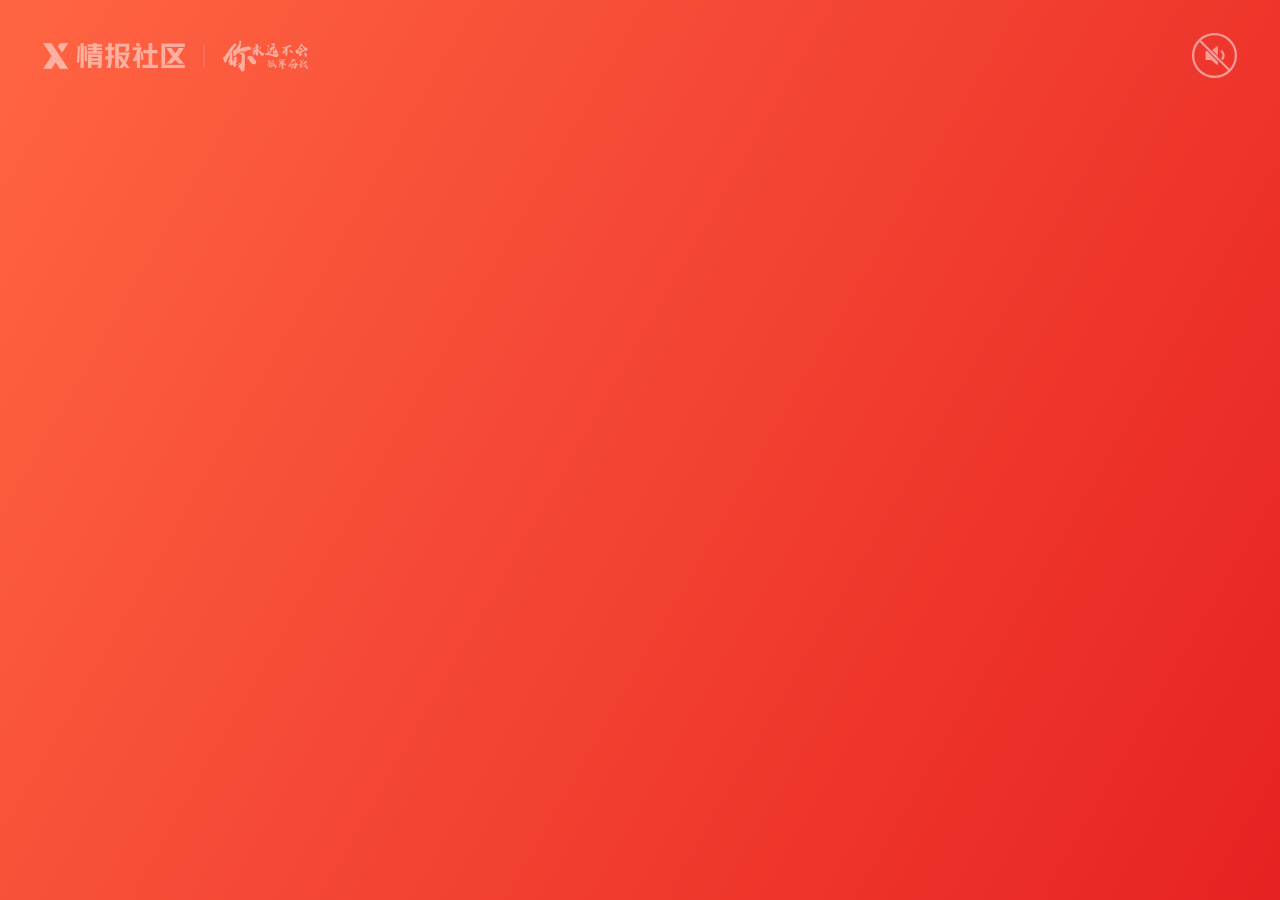
<file: index.html>
<html>
	<head>
		<meta http-equiv="Content-Type" content="text/html; charset=UTF-8">
		
		<link href="./main_f98ee91d.css" rel="stylesheet">
		<title>
			微步在线情报社区
		</title>
		<meta http-equiv="X-UA-Compatible" content="IE=edge,chrome=1">
		<meta name="description" content="微步在线情报社区">
		<link rel="icon" type="image/png" href="./xthreatbook.ico"
		sizes="64x64">
		<meta name="viewport" content="width=device-width,initial-scale=1,maximum-scale=1,user-scalable=no">
		<script defer="defer" src="./main_2cc083b0.js"></script>
		<style>
			#app { width: 100%; height: 100%; }
		</style>
	</head>
	<body onclick=bindBody()>
		<div id="app">
			<div class="index__hw-page-ex5lz index__animation-down-count-page-ehtJU">
				<audio loop controls id="bgMusic"  class="index__hw-audio-IZ-0w" 
				src="93e89bfbdbda33516a53.mp3">
				</audio>
				<div class="index__hw-content-tbj4n">
					<div class="index__hw-content-top-oPShW" id="idTop">
						<img src="./head.png" class="index__logo-ojwSQ">
						<div class="index__right-top-68TGb">
							<img src="./music.svg" class="index__music-icon-PBv0T">
							<div class="index__music-tip-d6LP8">
								音效关闭
							</div>
						</div>
					</div>
					<div class="index__hw-content-box-hH0za">
						<div class="index__count-down-box-59Fae">
						</div>
						<div class="index__middle-text-comp-bs-fS index__animation-middle-text-comp-QpLM9">
							<div class="index__middle-text-Eg8Ai index__middle-text-1-SrrF-">
								终于，结束了
							</div>
							<div class="index__more-1-5ArhX index__middle-text-Eg8Ai index__middle-text-2-XnUjJ">
								......
							</div>
							<div class="index__middle-text-Eg8Ai index__middle-text-3-NEmdP">
								劳累，欣慰，疲惫，喜悦，失落，沉默，苦闷，振奋
							</div>
							<div class="index__middle-text-Eg8Ai index__middle-text-4-4A47Q">
								百感交集，说不出的滋味
							</div>
							<div class="index__middle-text-Eg8Ai index__middle-text-5-UDJr1">
								想说的话很多，却不知从何说起
							</div>
							<div class="index__middle-text-Eg8Ai index__middle-text-6-qbVs2">
								想起一首诗，送给大家
							</div>
							<div class="index__middle-text-Eg8Ai index__middle-text-7-auesI">
								......
							</div>
						</div>
						<div class="index__poem-comp-6O-SG index__animation-poem-comp-3OUuh">
							<div>
								<img src="./xiake.svg" class="index__poem-title-PgFBb">
							</div>
							<div class="index__poem-list--9DJG">
								<div class="index__poem-item-hU1Lc index__poem-item-1-em6Uq">
									赵客缦胡缨，吴钩霜雪明&nbsp;&nbsp;&nbsp;&nbsp;银鞍照白马，飒沓如流星
								</div>
								<div class="index__poem-item-hU1Lc index__poem-item-2-FwpCz">
									十步杀一人，千里不留行&nbsp;&nbsp;&nbsp;&nbsp;事了拂衣去，深藏身与名
								</div>
								<div class="index__poem-item-hU1Lc index__poem-item-3-TPuNu">
									闲过信陵饮，脱剑膝前横&nbsp;&nbsp;&nbsp;&nbsp;将炙啖朱亥，持觞劝侯嬴
								</div>
								<div class="index__poem-item-hU1Lc index__poem-item-4-Pnq77">
									三杯吐然诺，五岳倒为轻&nbsp;&nbsp;&nbsp;&nbsp;眼花耳热后，意气素霓生
								</div>
								<div class="index__poem-item-hU1Lc index__poem-item-5-XEahN">
									救赵挥金槌，邯郸先震惊&nbsp;&nbsp;&nbsp;&nbsp;千秋二壮士，烜赫大梁城
								</div>
								<div class="index__poem-item-hU1Lc index__poem-item-6-xb4A0">
									纵死侠骨香，不惭世上英&nbsp;&nbsp;&nbsp;&nbsp;谁能书阁下，白首太玄经
								</div>
							</div>
						</div>
						<div class="index__thank-comp-b5C73 index__animation-thank-comp-nvKja">
							<div>
								<div class="index__thank-title-KSQVj">
									X情报社区特别鸣谢
								</div>
								<div class="index__thank-content-box-8Hi0Y">
									<div class="index__thank-content-lzQZy">
										<div class="index__thank-content-title-RnpsH">
											情报共享组
										</div>
										<div class="index__thank-content-tip--zr58">
											<div class="index__divider-rrP9J index__left-divider-Wr4nb">
											</div>
											威胁预警分享情报的战友
											<div class="index__divider-rrP9J index__right-divider-T3Qf6">
											</div>
										</div>
										<div class="index__intell-list-PXwNJ">
											<div class="index__thank-item-1wikr">
												赤**情报
											</div>
											<div class="index__thank-item-1wikr">
												dab**ogeya
											</div>
											<div class="index__thank-item-1wikr">
												XA**r
											</div>
											<div class="index__thank-item-1wikr">
												Jas**jiang
											</div>
											<div class="index__thank-item-1wikr">
												pud**ng2
											</div>
											<div class="index__thank-item-1wikr">
												sg**112
											</div>
											<div class="index__thank-item-1wikr">
												c**q
											</div>
											<div class="index__thank-item-1wikr">
												0x**17
											</div>
											<div class="index__thank-item-1wikr">
												姬**野
											</div>
											<div class="index__thank-item-1wikr">
												成熟**力
											</div>
											<div class="index__thank-item-1wikr">
												张三**锅
											</div>
											<div class="index__thank-item-1wikr">
												km**yyg
											</div>
											<div class="index__thank-item-1wikr">
												Ob**dian
											</div>
											<div class="index__thank-item-1wikr">
												ja**y
											</div>
											<div class="index__thank-item-1wikr">
												樱**落
											</div>
											<div class="index__thank-item-1wikr">
												小哥**工作
											</div>
											<div class="index__thank-item-1wikr">
												d**04
											</div>
											<div class="index__thank-item-1wikr">
												czy**19
											</div>
											<div class="index__thank-item-1wikr">
												时光**逆
											</div>
											<div class="index__thank-item-1wikr">
												FH**1
											</div>
											<div class="index__thank-item-1wikr">
												h**h
											</div>
											<div class="index__thank-item-1wikr">
												vb**ua
											</div>
											<div class="index__thank-item-1wikr">
												songx**iang
											</div>
											<div class="index__thank-item-1wikr">
												lur**r27
											</div>
											<div class="index__thank-item-1wikr">
												cnb**you
											</div>
											<div class="index__thank-item-1wikr">
												th**y1
											</div>
											<div class="index__thank-item-1wikr">
												zj**j
											</div>
											<div class="index__thank-item-1wikr">
												te**h
											</div>
											<div class="index__thank-item-1wikr">
												aso**mo
											</div>
											<div class="index__thank-item-1wikr">
												dou**kang
											</div>
											<div class="index__thank-item-1wikr">
												今夜**虎
											</div>
											<div class="index__thank-item-1wikr">
												疑是**落9天
											</div>
											<div class="index__thank-item-1wikr">
												不**致
											</div>
											<div class="index__thank-item-1wikr">
												小太**unny
											</div>
											<div class="index__thank-item-1wikr">
												hh2**1
											</div>
											<div class="index__thank-item-1wikr">
												WD**T
											</div>
											<div class="index__thank-item-1wikr">
												hw**cde
											</div>
											<div class="index__thank-item-1wikr">
												we**ee
											</div>
											<div class="index__thank-item-1wikr">
												实**王
											</div>
											<div class="index__thank-item-1wikr">
												ka**enn
											</div>
											<div class="index__thank-item-1wikr">
												小咸**鱼
											</div>
											<div class="index__thank-item-1wikr">
												Gu**L
											</div>
											<div class="index__thank-item-1wikr">
												s0**6
											</div>
											<div class="index__thank-item-1wikr">
												K**t
											</div>
											<div class="index__thank-item-1wikr">
												loi**ky
											</div>
											<div class="index__thank-item-1wikr">
												Kee**Fighting
											</div>
											<div class="index__thank-item-1wikr">
												Anx**sX
											</div>
											<div class="index__thank-item-1wikr">
												Tro**M
											</div>
											<div class="index__thank-item-1wikr">
												Qdie**CS8
											</div>
											<div class="index__thank-item-1wikr">
												tm**y
											</div>
											<div class="index__thank-item-1wikr">
												xia**n672
											</div>
											<div class="index__thank-item-1wikr">
												暮**黎
											</div>
											<div class="index__thank-item-1wikr">
												wo**uo
											</div>
											<div class="index__thank-item-1wikr">
												撒**卡
											</div>
											<div class="index__thank-item-1wikr">
												xx_**b_c
											</div>
											<div class="index__thank-item-1wikr">
												Pau**nia
											</div>
											<div class="index__thank-item-1wikr">
												luc**ing
											</div>
											<div class="index__thank-item-1wikr">
												you**sh
											</div>
											<div class="index__thank-item-1wikr">
												Le**sy
											</div>
											<div class="index__thank-item-1wikr">
												rica**o_mao
											</div>
											<div class="index__thank-item-1wikr">
												Y**ec
											</div>
											<div class="index__thank-item-1wikr">
												vis**ria
											</div>
											<div class="index__thank-item-1wikr">
												cla**cc
											</div>
											<div class="index__thank-item-1wikr">
												sha**le11
											</div>
											<div class="index__thank-item-1wikr">
												x-t**t_Z
											</div>
											<div class="index__thank-item-1wikr">
												yf**ll
											</div>
											<div class="index__thank-item-1wikr">
												小**地瓜
											</div>
											<div class="index__thank-item-1wikr">
												M**2fs
											</div>
											<div class="index__thank-item-1wikr">
												la**im
											</div>
											<div class="index__thank-item-1wikr">
												A**j
											</div>
											<div class="index__thank-item-1wikr">
												唐**晨
											</div>
											<div class="index__thank-item-1wikr">
												Ru**an
											</div>
											<div class="index__thank-item-1wikr">
												T0**o
											</div>
											<div class="index__thank-item-1wikr">
												jie**ba
											</div>
											<div class="index__thank-item-1wikr">
												ec**SJFZL8
											</div>
											<div class="index__thank-item-1wikr">
												dsb**68
											</div>
											<div class="index__thank-item-1wikr">
												ZA**99
											</div>
											<div class="index__thank-item-1wikr">
												暮色****htNight
											</div>
											<div class="index__thank-item-1wikr">
												7**7
											</div>
											<div class="index__thank-item-1wikr">
												kid**123
											</div>
											<div class="index__thank-item-1wikr">
												zhu***ang7
											</div>
											<div class="index__thank-item-1wikr">
												de**eye
											</div>
											<div class="index__thank-item-1wikr">
												qq**sr
											</div>
											<div class="index__thank-item-1wikr">
												Rv**pNO
											</div>
											<div class="index__thank-item-1wikr">
												jinh**zcp
											</div>
											<div class="index__thank-item-1wikr">
												H_**ot
											</div>
											<div class="index__thank-item-1wikr">
												Yu**ipix
											</div>
											<div class="index__thank-item-1wikr">
												天**熊猫
											</div>
											<div class="index__thank-item-1wikr">
												Lin**ng
											</div>
											<div class="index__thank-item-1wikr">
												逢**卿
											</div>
											<div class="index__thank-item-1wikr">
												薛亚**迷妹
											</div>
											<div class="index__thank-item-1wikr">
												校**长
											</div>
											<div class="index__thank-item-1wikr">
												小丸**爸
											</div>
											<div class="index__thank-item-1wikr">
												chu***ang
											</div>
											<div class="index__thank-item-1wikr">
												LiuJ**iao
											</div>
											<div class="index__thank-item-1wikr">
												带**弟
											</div>
											<div class="index__thank-item-1wikr">
												范***飞
											</div>
											<div class="index__thank-item-1wikr">
												yn***188
											</div>
											<div class="index__thank-item-1wikr">
												爱打***英俊
											</div>
											<div class="index__thank-item-1wikr">
												WB**138
											</div>
											<div class="index__thank-item-1wikr">
												纯**公子
											</div>
											<div class="index__thank-item-1wikr">
												c**e
											</div>
											<div class="index__thank-item-1wikr">
												fen**HK
											</div>
											<div class="index__thank-item-1wikr">
												yub***eys
											</div>
											<div class="index__thank-item-1wikr">
												m**c
											</div>
											<div class="index__thank-item-1wikr">
												816***a600
											</div>
											<div class="index__thank-item-1wikr">
												sunp***b2c
											</div>
											<div class="index__thank-item-1wikr">
												dan***au
											</div>
											<div class="index__thank-item-1wikr">
												D0***in
											</div>
											<div class="index__thank-item-1wikr">
												me****amr
											</div>
											<div class="index__thank-item-1wikr">
												ma***ix
											</div>
											<div class="index__thank-item-1wikr">
												风***如昔
											</div>
											<div class="index__thank-item-1wikr">
												Ev***abbit
											</div>
											<div class="index__thank-item-1wikr">
												va**ei
											</div>
											<div class="index__thank-item-1wikr">
												希***莱特
											</div>
										</div>
										<div class="index__thank-content-title-RnpsH index__atmosphere-title-otOi-">
											气氛活跃组
										</div>
										<span class="index__thank-content-tip--zr58">
											<div class="index__divider-rrP9J index__left-divider-Wr4nb">
											</div>
											鼓动士气带来欢乐的战友
											<div class="index__divider-rrP9J index__right-divider-T3Qf6">
											</div>
										</span>
										<div class="index__intell-list-PXwNJ">
											<div class="index__thank-item-1wikr">
												404***md
											</div>
											<div class="index__thank-item-1wikr">
												冰**尘
											</div>
											<div class="index__thank-item-1wikr">
												x**u
											</div>
											<div class="index__thank-item-1wikr">
												h**y
											</div>
											<div class="index__thank-item-1wikr">
												cm**1
											</div>
											<div class="index__thank-item-1wikr">
												De***aul
											</div>
											<div class="index__thank-item-1wikr">
												并**瓦
											</div>
											<div class="index__thank-item-1wikr">
												Y5**KO
											</div>
											<div class="index__thank-item-1wikr">
												sol***ncc
											</div>
											<div class="index__thank-item-1wikr">
												wa***unjie
											</div>
											<div class="index__thank-item-1wikr">
												lizh**11
											</div>
											<div class="index__thank-item-1wikr">
												内网**鸡
											</div>
											<div class="index__thank-item-1wikr">
												考不**琪不改名
											</div>
											<div class="index__thank-item-1wikr">
												麦**浩
											</div>
											<div class="index__thank-item-1wikr">
												flz**qc
											</div>
											<div class="index__thank-item-1wikr">
												Rab***_Scan
											</div>
											<div class="index__thank-item-1wikr">
												一颗**柠檬
											</div>
											<div class="index__thank-item-1wikr">
												a**v
											</div>
											<div class="index__thank-item-1wikr">
												普通的***普通的尖叫
											</div>
											<div class="index__thank-item-1wikr">
												打破**问到底
											</div>
											<div class="index__thank-item-1wikr">
												yu***wo
											</div>
											<div class="index__thank-item-1wikr">
												山水**逢星城
											</div>
										</div>
										<div class="index__thank-content-title-RnpsH index__atmosphere-title-otOi-">
											文艺创作组
										</div>
										<div class="index__thank-content-tip--zr58">
											<div class="index__divider-rrP9J index__left-divider-Wr4nb">
											</div>
											才气过人坚持创作的战友
											<div class="index__divider-rrP9J index__right-divider-T3Qf6">
											</div>
										</div>
										<div class="index__intell-list-PXwNJ">
											<div class="index__thank-item-1wikr">
												HlM***kvG5
											</div>
											<div class="index__thank-item-1wikr">
												PA***T-KALI
											</div>
											<div class="index__thank-item-1wikr">
												陈**秀
											</div>
											<div class="index__thank-item-1wikr">
												Th**pBo
											</div>
											<div class="index__thank-item-1wikr">
												困*
											</div>
											<div class="index__thank-item-1wikr">
												ni**a
											</div>
											<div class="index__thank-item-1wikr">
												Gai***u_Zi
											</div>
											<div class="index__thank-item-1wikr">
												hh**11
											</div>
											<div class="index__thank-item-1wikr">
												wa***unjie
											</div>
											<div class="index__thank-item-1wikr">
												jd**ng
											</div>
											<div class="index__thank-item-1wikr">
												Ru**an
											</div>
											<div class="index__thank-item-1wikr">
												ha***ion
											</div>
											<div class="index__thank-item-1wikr">
												H0***0n
											</div>
											<div class="index__thank-item-1wikr">
												白*
											</div>
											<div class="index__thank-item-1wikr">
												tz**23
											</div>
										</div>
										<div class="index__thank-content-title-RnpsH index__atmosphere-title-otOi-">
											纪律督查组
										</div>
										<div class="index__thank-content-tip--zr58">
											<div class="index__divider-rrP9J index__left-divider-Wr4nb">
											</div>
											激浊扬清维护风气的战友
											<div class="index__divider-rrP9J index__right-divider-T3Qf6">
											</div>
										</div>
										<div class="index__intell-list-PXwNJ">
											<div class="index__thank-item-1wikr">
												Bla**_low
											</div>
											<div class="index__thank-item-1wikr">
												长泽**妹
											</div>
											<div class="index__thank-item-1wikr">
												耶**路
											</div>
											<div class="index__thank-item-1wikr">
												ha**1588
											</div>
											<div class="index__thank-item-1wikr">
												国**1号
											</div>
											<div class="index__thank-item-1wikr">
												白帽**叔
											</div>
											<div class="index__thank-item-1wikr">
												mo**cker
											</div>
											<div class="index__thank-item-1wikr">
												Rai**inG
											</div>
										</div>
										<div class="index__thank-content-title-RnpsH index__atmosphere-title-otOi-">
											幕后支持组
										</div>
										<div class="index__intell-list-PXwNJ index__benhind-list-nFdWZ">
											<div class="index__thank-item-1wikr">
												谢幺
											</div>
											<div class="index__thank-item-1wikr">
												海洋
											</div>
											<div class="index__thank-item-1wikr">
												萍萍
											</div>
										</div>
										<div class="index__x-text-doOR7">
											X项目组全体成员
										</div>
									</div>
								</div>
								<div class="index__thank-everyone-text-s-HtR">
									致&nbsp;敬&nbsp;每&nbsp;一&nbsp;位&nbsp;坚&nbsp;守&nbsp;15&nbsp;天&nbsp;的&nbsp;你&nbsp;!
								</div>
								<div class="index__cover-content-AFdvP">
								</div>
							</div>
						</div>
						<div class="index__end-comp-RVWWG index__animation-end-comp-DF2XE">
							<div>
								<img src="./6ebc4c02572b28dcbe41.png" class="index__end-icon-pFjz4">
								<div>
									<img src="./seeyou.svg" class="index__text-icon-4Je-m">
								</div>
								<div class="index__end-text-qKAf7">
									<div>
										<div>
											明天之后，你我各归岗位。太阳照常升起，小王背着双肩包挤地铁，小李又在客户现场逢着一位心仪的姑娘。人来车往，岁月静好，一切如常。
										</div>
										<div>
											海水冲刷沙滩，这十五天的一切，仿佛从来没发生过。但是某个时刻，也许你我会记起，我们曾共同在中国网络空间留下一页红蓝色的篇章，刻下攻与防的痕迹。
										</div>
										<div>
											战斗是为了永久的和平。无论如何，世界已经因为这场不见硝烟的演习而永久性改变。
										</div>
										<div>
											功成不必在我，功成必定有我。其中故事，我们来日再续。
										</div>
									</div>
								</div>
							</div>
						</div>
					</div>
				</div>
				<div class="index__fire-box-ALpuF index__animation-fire-box-88UmS">
					<div class="index__fire-work-comp-JpfCw index__firework-animation-out_con-EJfal">
						<div class="index__firework_con-iPVE4 index__firework-animation-in_con-hA1-g">
							<canvas width="1366" height="657">
							</canvas>
						</div>
					</div>
				</div>
			</div>
		</div>
	</body>

</html>
</file>
<file: main_f98ee91d.css>
.index__fire-work-comp-JpfCw {
	width:100%;
	height:100%;
	transition:4s opacity
}
.index__firework_con-iPVE4 {
	position:fixed;
	top:0;
	left:0;
	right:0;
	bottom:0;
	width:100%;
	height:100vh;
	opacity:0;
	transition:1s opacity
}
.index__firework-animation-in_con-hA1-g {
	opacity:1
}
.index__firework-animation-out_con-EJfal {
	opacity:0
}
.index__poem-comp-6O-SG {
	text-align:center;
	color:#fff
}
.index__poem-comp-6O-SG.index__animation-poem-comp-3OUuh {
	animation:22s index__openPoem-tlCw5 linear 20s;
	animation-fill-mode:forwards;
	opacity:0
}
.index__poem-comp-6O-SG .index__poem-title-PgFBb {
	width:25vh;
	margin:12vh 0 3.5vh 0
}
.index__poem-comp-6O-SG .index__poem-list--9DJG {
	margin:0 auto;
	display:inline-block
}
.index__poem-comp-6O-SG .index__poem-list--9DJG .index__poem-item-hU1Lc {
	display:flex;
	align-items:center;
	margin:2vh 0 0 0;
	opacity:0;
	font-size:3vh;
	font-weight:700
}
.index__poem-comp-6O-SG .index__poem-list--9DJG .index__poem-item-1-em6Uq {
	animation:2s index__poemAnimation-kL54b linear 23s;
	animation-fill-mode:forwards
}
.index__poem-comp-6O-SG .index__poem-list--9DJG .index__poem-item-2-FwpCz {
	animation:2s index__poemAnimation-kL54b linear 25s;
	animation-fill-mode:forwards
}
.index__poem-comp-6O-SG .index__poem-list--9DJG .index__poem-item-3-TPuNu {
	animation:2s index__poemAnimation-kL54b linear 27s;
	animation-fill-mode:forwards
}
.index__poem-comp-6O-SG .index__poem-list--9DJG .index__poem-item-4-Pnq77 {
	animation:2s index__poemAnimation-kL54b linear 29s;
	animation-fill-mode:forwards
}
.index__poem-comp-6O-SG .index__poem-list--9DJG .index__poem-item-5-XEahN {
	animation:2s index__poemAnimation-kL54b linear 31s;
	animation-fill-mode:forwards
}
.index__poem-comp-6O-SG .index__poem-list--9DJG .index__poem-item-6-xb4A0 {
	animation:2s index__poemAnimation-kL54b linear 33s;
	animation-fill-mode:forwards
}
@-moz-keyframes index__poemAnimation-kL54b {
	0% {
	opacity:0
}
100% {
	opacity:1
}
}@-webkit-keyframes index__poemAnimation-kL54b {
	0% {
	opacity:0
}
100% {
	opacity:1
}
}@-o-keyframes index__poemAnimation-kL54b {
	0% {
	opacity:0
}
100% {
	opacity:1
}
}@keyframes index__poemAnimation-kL54b {
	0% {
	opacity:0
}
100% {
	opacity:1
}
}@-moz-keyframes index__openPoem-tlCw5 {
	0% {
	opacity:0
}
10% {
	opacity:1
}
90% {
	opacity:1
}
100% {
	opacity:0
}
}@-webkit-keyframes index__openPoem-tlCw5 {
	0% {
	opacity:0
}
10% {
	opacity:1
}
90% {
	opacity:1
}
100% {
	opacity:0
}
}@-o-keyframes index__openPoem-tlCw5 {
	0% {
	opacity:0
}
10% {
	opacity:1
}
90% {
	opacity:1
}
100% {
	opacity:0
}
}@keyframes index__openPoem-tlCw5 {
	0% {
	opacity:0
}
10% {
	opacity:1
}
90% {
	opacity:1
}
100% {
	opacity:0
}
}.index__thank-comp-b5C73 {
	text-align:center;
	position:absolute;
	top:100vh;
	left:50%;
	transform:translate3d(-50%,0,0) translateZ(0);
	color:#fff;
	opacity:0
}
.index__thank-comp-b5C73.index__animation-thank-comp-nvKja {
	animation:33s index__MoveThank-630hw linear 40.5s;
	animation-fill-mode:forwards;
	opacity:1;
	backface-visibility:hidden;
	-webkit-backface-visibility:hidden;
	-moz-backface-visibility:hidden;
	-ms-backface-visibility:hidden
}
.index__thank-comp-b5C73 .index__thank-title-KSQVj {
	font-size:2.6vh;
	font-weight:700;
	animation:2s index__closeThankTitle-mynkV linear 67s;
	animation-fill-mode:forwards;
	opacity:1
}
.index__thank-comp-b5C73 .index__thank-content-box-8Hi0Y {
	overflow:hidden
}
.index__thank-comp-b5C73 .index__thank-content-lzQZy {
	width:76.5vh;
	margin:0 auto;
	animation:22s index__MoveThankContent-9xTsg linear 48.72s;
	animation-fill-mode:forwards;
	backface-visibility:hidden;
	-webkit-backface-visibility:hidden;
	-moz-backface-visibility:hidden;
	-ms-backface-visibility:hidden
}
.index__thank-comp-b5C73 .index__thank-content-lzQZy .index__thank-content-title-RnpsH {
	font-size:1.96vh;
	margin:5.4vh 0 .87vh 0
}
.index__thank-comp-b5C73 .index__thank-content-lzQZy .index__thank-content-tip--zr58 {
	opacity:.5;
	font-size:1.3vh;
	display:inline-block;
	display:flex;
	align-items:center;
	justify-content:center;
	margin:2.5vh 0 4vh 0
}
.index__thank-comp-b5C73 .index__thank-content-lzQZy .index__divider-rrP9J {
	width:3vh;
	height:1px;
	background:#e0e0e0
}
.index__thank-comp-b5C73 .index__thank-content-lzQZy .index__left-divider-Wr4nb {
	margin-right:1vh
}
.index__thank-comp-b5C73 .index__thank-content-lzQZy .index__right-divider-T3Qf6 {
	margin-left:1vh
}
.index__thank-comp-b5C73 .index__thank-content-lzQZy .index__atmosphere-title-otOi- {
	margin-top:8.7vh
}
.index__thank-comp-b5C73 .index__thank-content-lzQZy .index__thank-item-1wikr {
	margin-top:1.3vh;
	color:rgba(255,255,255,.7);
	font-size:1.8vh
}
.index__thank-comp-b5C73 .index__thank-content-lzQZy .index__intell-list-PXwNJ {
	display:grid;
	grid-template-columns:1fr 1fr 1fr 1fr
}
.index__thank-comp-b5C73 .index__thank-content-lzQZy .index__benhind-list-nFdWZ {
	grid-template-columns:1fr 1fr 1fr
}
.index__thank-comp-b5C73 .index__thank-content-lzQZy .index__x-text-doOR7 {
	margin-top:2.5vh;
	font-size:1.75vh;
	color:rgba(255,255,255,.7)
}
.index__thank-comp-b5C73 .index__thank-everyone-text-s-HtR {
	color:#fff;
	font-size:5.5vh;
	opacity:0;
	animation:3s index__showThankEveryOne-ZtSaA 69.5s;
	animation-fill-mode:forwards;
	position:absolute;
	top:32vh;
	left:50%;
	transform:translate3d(-50%,-50%,0) translateZ(0);
	overflow:visible;
	white-space:nowrap
}
.index__thank-comp-b5C73 .index__cover-content-AFdvP {
	position:absolute;
	width:100%;
	height:10.9vh;
	background-image:linear-gradient(180deg,#1c0323 9%,rgba(28,3,35,0) 100%);
	top:3.27vh;
	opacity:0;
	animation:1s index__showCover-GGbph 48.9s;
	animation-fill-mode:forwards
}
@-moz-keyframes index__MoveThank-630hw {
	0% {
	opacity:1;
	top:100vh
}
10% {
	opacity:1
}
25% {
	top:0;
	opacity:1
}
95% {
	top:0;
	opacity:1
}
100% {
	top:0;
	opacity:0
}
}@-webkit-keyframes index__MoveThank-630hw {
	0% {
	opacity:1;
	top:100vh
}
10% {
	opacity:1
}
25% {
	top:0;
	opacity:1
}
95% {
	top:0;
	opacity:1
}
100% {
	top:0;
	opacity:0
}
}@-o-keyframes index__MoveThank-630hw {
	0% {
	opacity:1;
	top:100vh
}
10% {
	opacity:1
}
25% {
	top:0;
	opacity:1
}
95% {
	top:0;
	opacity:1
}
100% {
	top:0;
	opacity:0
}
}@keyframes index__MoveThank-630hw {
	0% {
	opacity:1;
	top:100vh
}
10% {
	opacity:1
}
25% {
	top:0;
	opacity:1
}
95% {
	top:0;
	opacity:1
}
100% {
	top:0;
	opacity:0
}
}@-moz-keyframes index__closeThankTitle-mynkV {
	0% {
	opacity:1
}
100% {
	opacity:0
}
}@-webkit-keyframes index__closeThankTitle-mynkV {
	0% {
	opacity:1
}
100% {
	opacity:0
}
}@-o-keyframes index__closeThankTitle-mynkV {
	0% {
	opacity:1
}
100% {
	opacity:0
}
}@keyframes index__closeThankTitle-mynkV {
	0% {
	opacity:1
}
100% {
	opacity:0
}
}@-moz-keyframes index__MoveThankContent-9xTsg {
	0% {
	transform:translate3d(0,0,0) translateZ(0)
}
100% {
	transform:translate3d(0,-110%,0) translateZ(0)
}
}@-webkit-keyframes index__MoveThankContent-9xTsg {
	0% {
	transform:translate3d(0,0,0) translateZ(0)
}
100% {
	transform:translate3d(0,-110%,0) translateZ(0)
}
}@-o-keyframes index__MoveThankContent-9xTsg {
	0% {
	transform:translate3d(0,0,0) translateZ(0)
}
100% {
	transform:translate3d(0,-110%,0) translateZ(0)
}
}@keyframes index__MoveThankContent-9xTsg {
	0% {
	transform:translate3d(0,0,0) translateZ(0)
}
100% {
	transform:translate3d(0,-110%,0) translateZ(0)
}
}@-moz-keyframes index__showThankEveryOne-ZtSaA {
	0% {
	opacity:0
}
100% {
	opacity:1
}
}@-webkit-keyframes index__showThankEveryOne-ZtSaA {
	0% {
	opacity:0
}
100% {
	opacity:1
}
}@-o-keyframes index__showThankEveryOne-ZtSaA {
	0% {
	opacity:0
}
100% {
	opacity:1
}
}@keyframes index__showThankEveryOne-ZtSaA {
	0% {
	opacity:0
}
100% {
	opacity:1
}
}@-moz-keyframes index__showCover-GGbph {
	0% {
	opacity:0
}
100% {
	opacity:1
}
}@-webkit-keyframes index__showCover-GGbph {
	0% {
	opacity:0
}
100% {
	opacity:1
}
}@-o-keyframes index__showCover-GGbph {
	0% {
	opacity:0
}
100% {
	opacity:1
}
}@keyframes index__showCover-GGbph {
	0% {
	opacity:0
}
100% {
	opacity:1
}
}.index__end-comp-RVWWG {
	background:#1c0323;
	position:absolute;
	top:5.5vh;
	width:100%;
	height:100%;
	color:#fff;
	text-align:center;
	display:flex;
	align-items:center;
	justify-content:center;
	opacity:0
}
.index__end-comp-RVWWG.index__animation-end-comp-DF2XE {
	animation:7s index__showEnd-lDaUP 73s;
	animation-fill-mode:forwards
}
.index__end-comp-RVWWG .index__end-icon-pFjz4 {
	width:117.7vh
}
.index__end-comp-RVWWG .index__text-icon-4Je-m {
	width:76.25vh;
	margin-top:3.05vh
}
.index__end-comp-RVWWG .index__end-text-qKAf7 {
	font-size:1.75vh;
	color:rgba(255,255,255,.7);
	line-height:3.25vh;
	margin-top:1.625vh
}
@-moz-keyframes index__showEnd-lDaUP {
	0% {
	opacity:0;
	z-index:0
}
100% {
	opacity:1;
	z-index:2
}
}@-webkit-keyframes index__showEnd-lDaUP {
	0% {
	opacity:0;
	z-index:0
}
100% {
	opacity:1;
	z-index:2
}
}@-o-keyframes index__showEnd-lDaUP {
	0% {
	opacity:0;
	z-index:0
}
100% {
	opacity:1;
	z-index:2
}
}@keyframes index__showEnd-lDaUP {
	0% {
	opacity:0;
	z-index:0
}
100% {
	opacity:1;
	z-index:2
}
}.index__hw-countdown_con-4ejC4 {
	height:100%;
	width:100%
}
.index__hw-countdown-bcg-AXtQd {
	position:absolute;
	top:0;
	right:8.2%;
	height:100%
}
.index__hw-countdown_body--dDlz {
	position:absolute;
	left:0;
	top:0;
	width:100%;
	height:100%;
	z-index:1
}
.index__hw-countdown-title-4Fmye {
	letter-spacing:5px;
	margin-top:20vh;
	margin-bottom:4vh;
	text-align:center;
	font-size:5.25vh;
	font-weight:700;
	color:#fff;
	line-height:1
}
.index__hw-countdown-info-Y0xRw {
	text-align:center;
	font-weight:400;
	line-height:4.75vh;
	font-size:2.875vh;
	color:#fff
}
.index__hw-countdown-info-Y0xRw p {
	margin:0;
	letter-spacing:3px
}
.index__hv-ending-time_con-CiXs2 {
	margin-top:6vh;
	text-align:center
}
.index__hv-ending-time-item-26s59 {
	position:relative;
	display:inline-block;
	overflow:hidden;
	width:12.625vh;
	height:20vh;
	margin:0 .8vh;
	vertical-align:top;
	background-color:rgba(254,132,117,.8);
	border-radius:.5vh
}
.index__hv-ending-time-num-bdFyr {
	position:relative;
	width:12.625vh;
	height:20vh;
	line-height:20vh;
	font-weight:700;
	font-size:10.5vh;
	color:#fff
}
.index__hv-ending-time-space-4jtZ2 {
	position:relative;
	display:inline-block;
	width:4.2vh;
	height:20vh;
	vertical-align:top
}
.index__hv-ending-time-space-4jtZ2:before {
	position:absolute;
	left:50%;
	top:50%;
	display:block;
	content:'';
	height:.94vh;
	width:.94vh;
	margin-left:-.47vh;
	margin-top:-1.7vh;
	background-color:#fff;
	border-radius:100%
}
.index__hv-ending-time-space-4jtZ2:after {
	position:absolute;
	left:50%;
	top:50%;
	display:block;
	content:'';
	height:.94vh;
	width:.94vh;
	margin-left:-.47vh;
	margin-top:.5vh;
	background-color:#fff;
	border-radius:100%
}
.index__middle-text-comp-bs-fS {
	color:#fff;
	font-size:3.75vh;
	font-weight:700;
	margin:10vh 0 0 0;
	position:absolute;
	left:50%;
	transform:translate3d(-50%,0,0)
}
.index__middle-text-comp-bs-fS.index__animation-middle-text-comp-QpLM9 {
	animation:3s index__closeMiddleText-2MX-a linear 17s;
	animation-fill-mode:forwards
}
.index__middle-text-comp-bs-fS .index__middle-text-Eg8Ai {
	opacity:0;
	margin:2vh 0
}
.index__middle-text-comp-bs-fS .index__middle-text-1-SrrF- {
	animation:2s index__middleTextAnimation-JQRX9 linear 3s;
	animation-fill-mode:forwards
}
.index__middle-text-comp-bs-fS .index__middle-text-2-XnUjJ {
	animation:2s index__middleTextAnimation-JQRX9 linear 5s;
	animation-fill-mode:forwards
}
.index__middle-text-comp-bs-fS .index__middle-text-3-NEmdP {
	animation:2s index__middleTextAnimation-JQRX9 linear 7s;
	animation-fill-mode:forwards
}
.index__middle-text-comp-bs-fS .index__middle-text-4-4A47Q {
	animation:2s index__middleTextAnimation-JQRX9 linear 9s;
	animation-fill-mode:forwards
}
.index__middle-text-comp-bs-fS .index__middle-text-5-UDJr1 {
	animation:2s index__middleTextAnimation-JQRX9 linear 11s;
	animation-fill-mode:forwards
}
.index__middle-text-comp-bs-fS .index__middle-text-6-qbVs2 {
	animation:2s index__middleTextAnimation-JQRX9 linear 13s;
	animation-fill-mode:forwards
}
.index__middle-text-comp-bs-fS .index__middle-text-7-auesI {
	animation:2s index__middleTextAnimation-JQRX9 linear 15s;
	animation-fill-mode:forwards
}
.index__middle-text-comp-bs-fS .index__more-1-5ArhX {
	margin:0 0 5vh 0
}
@-moz-keyframes index__closeMiddleText-2MX-a {
	0% {
	opacity:1
}
100% {
	opacity:0
}
}@-webkit-keyframes index__closeMiddleText-2MX-a {
	0% {
	opacity:1
}
100% {
	opacity:0
}
}@-o-keyframes index__closeMiddleText-2MX-a {
	0% {
	opacity:1
}
100% {
	opacity:0
}
}@keyframes index__closeMiddleText-2MX-a {
	0% {
	opacity:1
}
100% {
	opacity:0
}
}@-moz-keyframes index__middleTextAnimation-JQRX9 {
	0% {
	opacity:0
}
100% {
	opacity:1
}
}@-webkit-keyframes index__middleTextAnimation-JQRX9 {
	0% {
	opacity:0
}
100% {
	opacity:1
}
}@-o-keyframes index__middleTextAnimation-JQRX9 {
	0% {
	opacity:0
}
100% {
	opacity:1
}
}@keyframes index__middleTextAnimation-JQRX9 {
	0% {
	opacity:0
}
100% {
	opacity:1
}
}.index__hw-page-ex5lz {
	height:100%
}
.index__hw-page-ex5lz .index__hw-content-tbj4n {
	width:100%;
	height:100%;
	position:absolute;
	z-index:1
}
.index__hw-page-ex5lz .index__hw-content-tbj4n .index__hw-content-top-oPShW {
	display:flex;
	align-items:center;
	justify-content:space-between;
	color:#fff;
	padding:3.7vh 4.75vh 2.5vh 4.75vh
}
.index__hw-page-ex5lz .index__hw-content-tbj4n .index__hw-content-top-oPShW .index__logo-ojwSQ {
	width:29.8vh;
	opacity:.5
}
.index__hw-page-ex5lz .index__hw-content-tbj4n .index__hw-content-top-oPShW .index__right-top-68TGb {
	text-align:center;
	font-size:.0083vw;
	cursor:pointer;
	opacity:.5
}
.index__hw-page-ex5lz .index__hw-content-tbj4n .index__hw-content-top-oPShW .index__right-top-68TGb:hover {
	opacity:1
}
.index__hw-page-ex5lz .index__hw-content-tbj4n .index__hw-content-top-oPShW .index__right-top-68TGb .index__music-icon-PBv0T {
	width:5vh
}
.index__hw-page-ex5lz .index__hw-content-tbj4n .index__hw-content-top-oPShW .index__right-top-68TGb .index__music-tip-d6LP8 {
	margin-top:.025vh
}
.index__hw-page-ex5lz .index__hw-content-tbj4n .index__hw-content-box-hH0za {
	position:relative
}
.index__hw-page-ex5lz .index__fire-box-ALpuF {
	opacity:0
}
.index__hw-page-ex5lz .index__animation-fire-box-88UmS {
	position:absolute;
	left:0;
	top:0;
	width:100%;
	height:100%;
	opacity:1;
	background-color:#1c0323
}
.index__hw-page-ex5lz.index__animation-down-count-page-ehtJU .index__count-down-box-59Fae {
	animation:3s index__closeCountDown-74-tz;
	animation-fill-mode:forwards
}
@-moz-keyframes index__closeCountDown-74-tz {
	0% {
	opacity:1
}
100% {
	opacity:0
}
}@-webkit-keyframes index__closeCountDown-74-tz {
	0% {
	opacity:1
}
100% {
	opacity:0
}
}@-o-keyframes index__closeCountDown-74-tz {
	0% {
	opacity:1
}
100% {
	opacity:0
}
}@keyframes index__closeCountDown-74-tz {
	0% {
	opacity:1
}
100% {
	opacity:0
}
}.index__hw-page-ex5lz .index__count-down-box-59Fae {
	position:fixed;
	left:0;
	top:0;
	width:100%;
	height:100%;
	background-image:linear-gradient(299.92deg,#e72222 0,#ff6442 98.57%);
	background-color:#e72222;
	background-size:100% 100%;
	z-index:-1
}
body,html {
	margin:0;
	width:100%;
	height:100%!important;
	overflow:hidden
}
.index__hw-audio-IZ-0w {
	position:absolute;
	left:0;
	top:0;
	height:0;
	width:0;
	visibility:hidden
}
</file>
